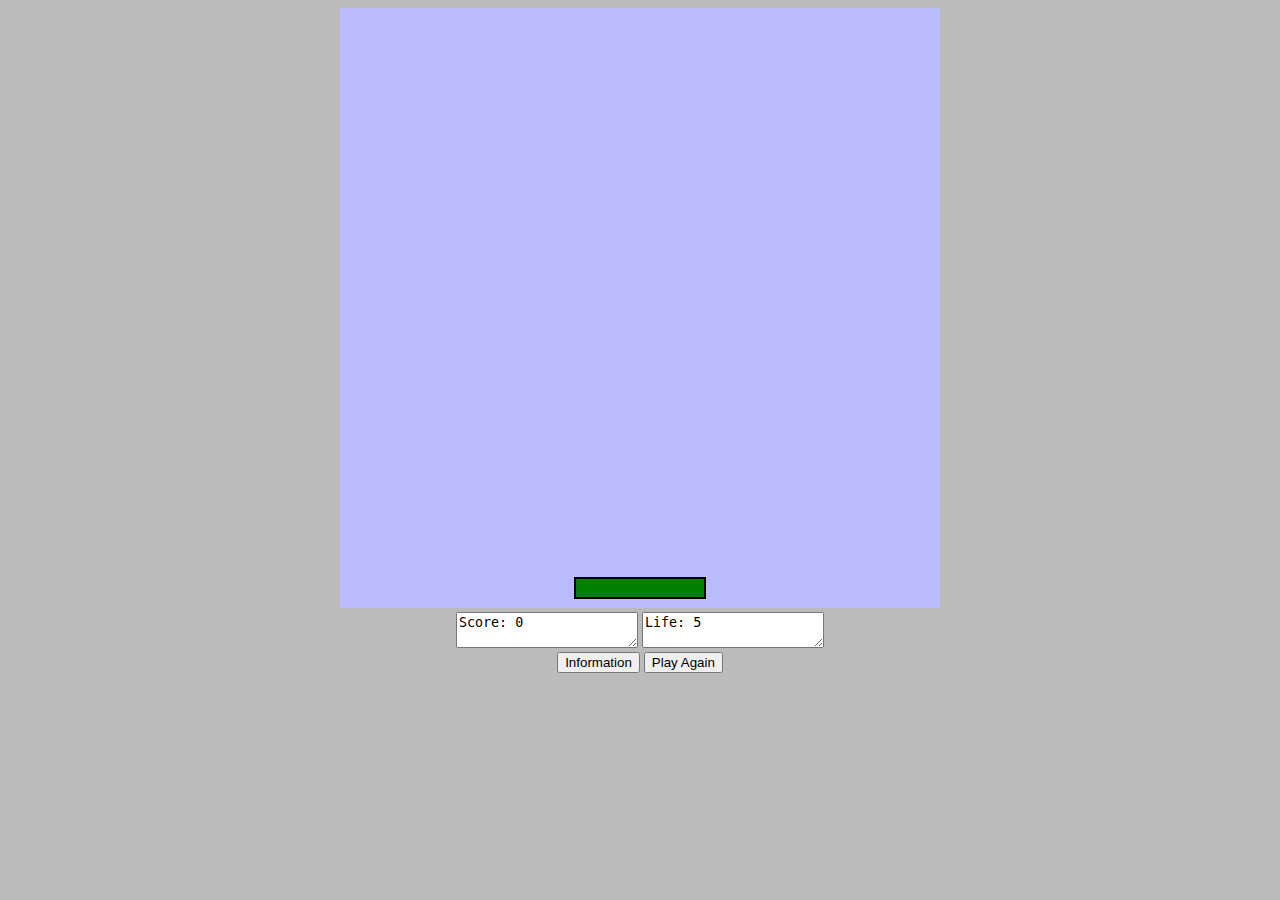
<file: index.html>
<!doctype  html>
	<head>
		<title>
			Bouncing Ball
		</title>
		<meta charset="utf-8">
		<link rel="stylesheet" type="text/css" href="style.css">
	</head>

	<body>
		<center>
			<canvas id="canvas" width="600" height="600"></canvas>
			<br>
			<textarea id="logScore"></textarea>
			<textarea id="logLife"></textarea>
			<br>
			<input type="button" value ="Information"; onclick="informationFunc()">

			<input type="button" value ="Play Again"; onclick="playFunc()">

		</center>

		<script src="utils.js"></script>
		<script src="ball.js"></script>
		<script src="bar.js"></script>

		<script type="text/javascript">

		function informationFunc() {

			alert("erere");
		}

		var playAgain = false;
		function playFunc() {
			playAgain = true;
		}

			window.onload = function() {

				var canvas = document.getElementById("canvas");
				var context = canvas.getContext('2d');
				var ball;
				var bar = new Bar("green");

				var arrayBall = [];
				var numArray = 10;
				var randColor = ["red", "yellow","red"];
				var score = 0, life = 5;

				var left = 0;
				var top = 0;
				var right = canvas.width;
				var bottom = canvas.height;

				var vxBar = 0; 

				bar.x = canvas.width/2;
				bar.y = canvas.height - 20;
				
				function createBall() {
					for(var i = 0 ; i<numArray; i++) {

						ball = new Ball(20, randColor[Math.round(Math.random()*2)]);
						ball.id = "ball"+i;
	            		var tempX = canvas.width-ball.radius*3;
						var newValueX = Math.round(Math.random()*tempX - (-ball.radius));

						ball.x = newValueX;
						ball.y = Math.random()*-100 - 200;
						ball.vy = Math.random()*2 - (-1);
						arrayBall.push(ball);

					}
				}
				
				createBall();

				window.addEventListener('keydown',function(event){
					switch(event.keyCode) {
						case 37: 
							vxBar = -5;
						break;
						case 39:
								vxBar = 5;
						break;
					}
				},false);

				window.addEventListener('keyup',function(){
					vxBar = 0;
				},false);

				function resetPosition(ball) {

					ball.y = Math.random()*-100 - 200;
					ball.color = randColor[Math.round(Math.random()*2)];
					var tempX = canvas.width-ball.radius*3;
					var newValueX = Math.round(Math.random()*tempX - (-ball.radius));
					ball.x = newValueX;
				}

				function draw(ball) {

					if(life > 0)
					{
						ball.y += ball.vy;

						if(utils.intersects(ball.getBounds(),bar.getBounds()) && ball.color == "red") {
							
							score++;
							resetPosition(ball);
						}
						else if(utils.intersects(ball.getBounds(),bar.getBounds()) && ball.color == "yellow") {
							
							life--;
							resetPosition(ball); 
						}
						else if(ball.y-ball.radius >= bottom && ball.color == "red") {
							
							life--;
							resetPosition(ball);
						}
						else if(ball.y-ball.radius >= bottom) { 
							resetPosition(ball);
						}
					}
					else {
						life = "Game Over!";
					}

					ball.draw(context);
				}

				(function drawFrame() {

					window.requestAnimationFrame(drawFrame, canvas);
					context.clearRect(0,0,canvas.width, canvas.height);

					if(bar.x > 70) 
						bar.x += vxBar;
					else {
						bar.x = 70;
					}

					if(bar.x < canvas.width-70) 
						bar.x += vxBar;
					else {
						bar.x = canvas.width-70;
					}


					logScore.value = "Score: "+score;
					logLife.value = "Life: "+life;
					arrayBall.forEach(draw);
					bar.draw(context);
					

					if(playAgain) {

						score = 0;
						life = 5;
						bar.x = canvas.width/2;
						bar.y = canvas.height - 20;

						arrayBall.splice(0,numArray);

						createBall();

						playAgain = false;
					}

				}());

			};

		</script>

	</body>


</html>
</file>
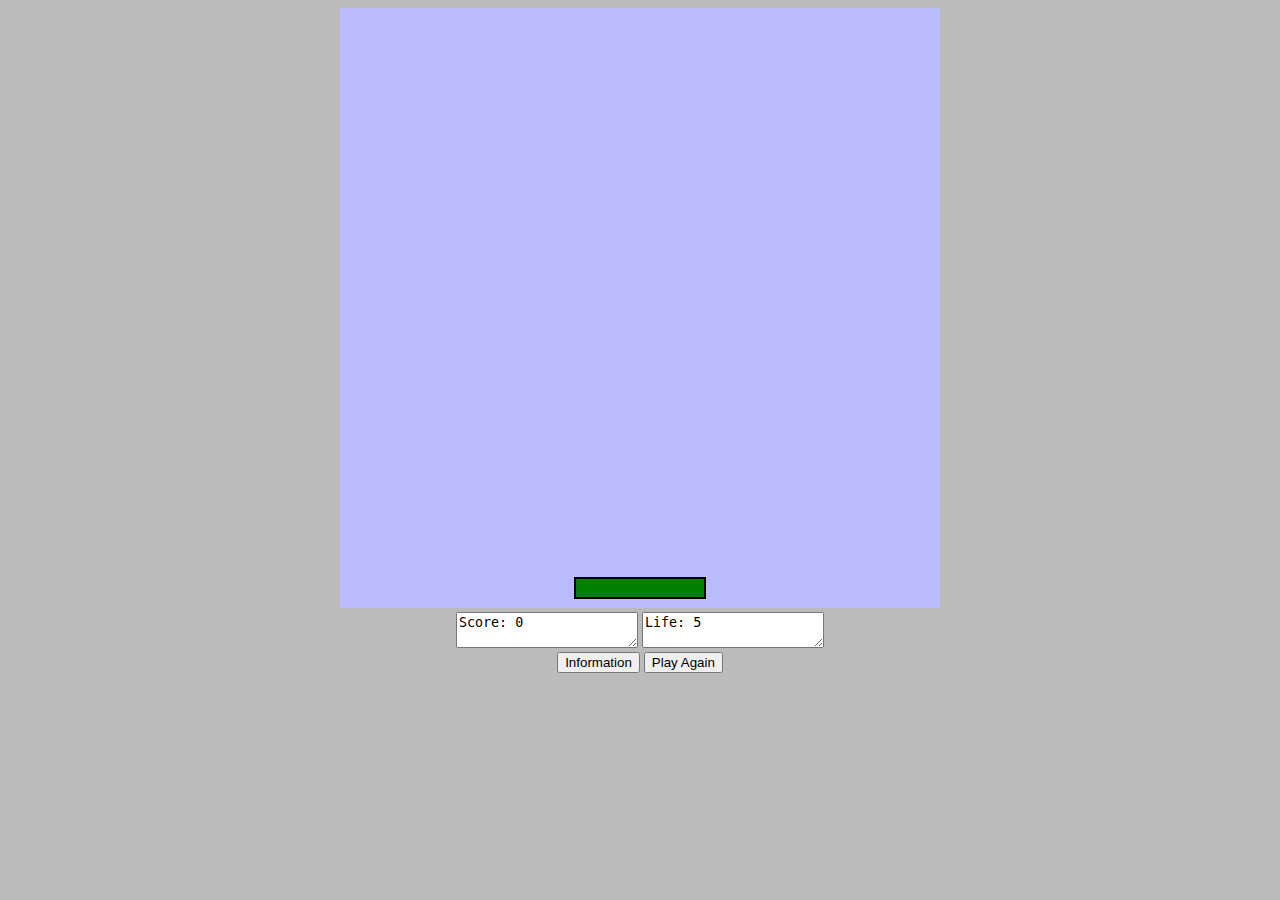
<file: animationProject.html>
<!doctype  html>
	<head>
		<title>
			Bouncing Ball
		</title>
		<meta charset="utf-8">
		<link rel="stylesheet" type="text/css" href="style.css">
	</head>

	<body>
		<center>
			<canvas id="canvas" width="600" height="600"></canvas>
			<br>
			<textarea id="logScore"></textarea>
			<textarea id="logLife"></textarea>
			<br>
			<input type="button" value ="Information"; onclick="informationFunc()">

			<input type="button" value ="Play Again"; onclick="playFunc()">

		</center>

		<script src="utils.js"></script>
		<script src="ball.js"></script>
		<script src="bar.js"></script>

		<script type="text/javascript">

		function informationFunc() {

			alert("erere");
		}

		var playAgain = false;
		function playFunc() {
			playAgain = true;
		}

			window.onload = function() {

				var canvas = document.getElementById("canvas");
				var context = canvas.getContext('2d');
				var ball;
				var bar = new Bar("green");

				var arrayBall = [];
				var numArray = 10;
				var randColor = ["red", "yellow","red"];
				var score = 0, life = 5;

				var left = 0;
				var top = 0;
				var right = canvas.width;
				var bottom = canvas.height;

				var vxBar = 0; 

				bar.x = canvas.width/2;
				bar.y = canvas.height - 20;
				
				function createBall() {
					for(var i = 0 ; i<numArray; i++) {

						ball = new Ball(20, randColor[Math.round(Math.random()*2)]);
						ball.id = "ball"+i;
	            		var tempX = canvas.width-ball.radius*3;
						var newValueX = Math.round(Math.random()*tempX - (-ball.radius));

						ball.x = newValueX;
						ball.y = Math.random()*-100 - 200;
						ball.vy = Math.random()*2 - (-1);
						arrayBall.push(ball);

					}
				}
				
				createBall();

				window.addEventListener('keydown',function(event){
					switch(event.keyCode) {
						case 37: 
							vxBar = -5;
						break;
						case 39:
								vxBar = 5;
						break;
					}
				},false);

				window.addEventListener('keyup',function(){
					vxBar = 0;
				},false);

				function resetPosition(ball) {

					ball.y = Math.random()*-100 - 200;
					ball.color = randColor[Math.round(Math.random()*2)];
					var tempX = canvas.width-ball.radius*3;
					var newValueX = Math.round(Math.random()*tempX - (-ball.radius));
					ball.x = newValueX;
				}

				function draw(ball) {

					if(life > 0)
					{
						ball.y += ball.vy;

						if(utils.intersects(ball.getBounds(),bar.getBounds()) && ball.color == "red") {
							
							score++;
							resetPosition(ball);
						}
						else if(utils.intersects(ball.getBounds(),bar.getBounds()) && ball.color == "yellow") {
							
							life--;
							resetPosition(ball); 
						}
						else if(ball.y-ball.radius >= bottom && ball.color == "red") {
							
							life--;
							resetPosition(ball);
						}
						else if(ball.y-ball.radius >= bottom) { 
							resetPosition(ball);
						}
					}
					else {
						life = "Game Over!";
					}

					ball.draw(context);
				}

				(function drawFrame() {

					window.requestAnimationFrame(drawFrame, canvas);
					context.clearRect(0,0,canvas.width, canvas.height);

					if(bar.x > 70) 
						bar.x += vxBar;
					else {
						bar.x = 70;
					}

					if(bar.x < canvas.width-70) 
						bar.x += vxBar;
					else {
						bar.x = canvas.width-70;
					}


					logScore.value = "Score: "+score;
					logLife.value = "Life: "+life;
					arrayBall.forEach(draw);
					bar.draw(context);
					

					if(playAgain) {

						score = 0;
						life = 5;
						bar.x = canvas.width/2;
						bar.y = canvas.height - 20;

						arrayBall.splice(0,numArray);

						createBall();

						playAgain = false;
					}

				}());

			};

		</script>

	</body>


</html>
</file>
<file: style.css>
body {
background-color: #bbb;
}

#canvas {
background-color: #bbf;
}
</file>
